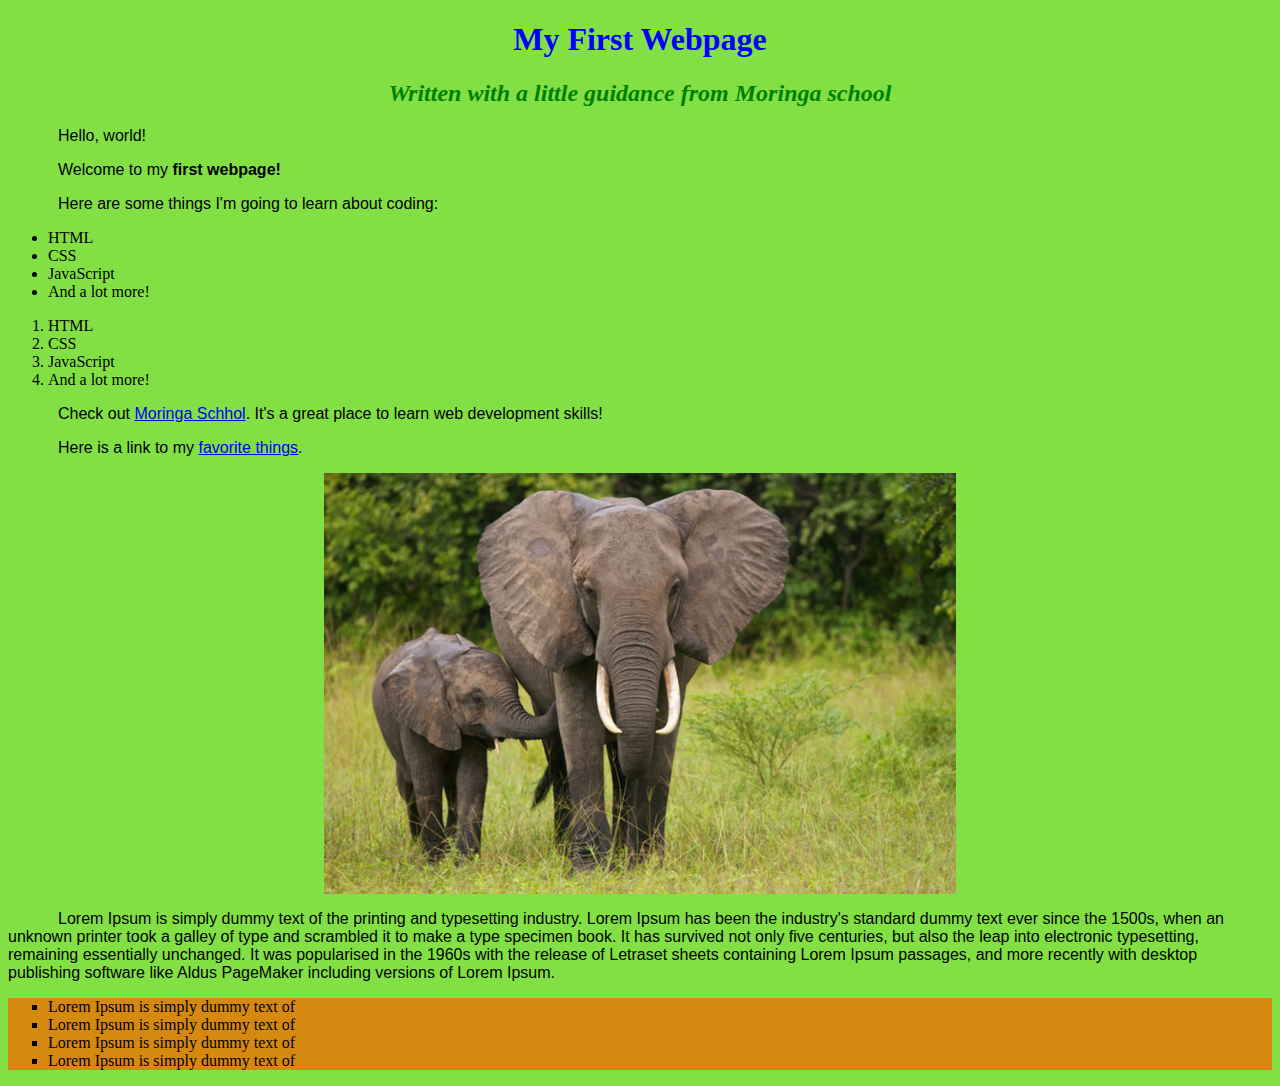
<file: index.html>
<!DOCTYPE html>
<html>
<head>
  <title><img src="images/icon.png" alt="icon">My first webpage!</title>
  <link href="css/styles.css" rel="stylesheet" type="text/css">
  <link href="css/styles2.css" rel="stylesheet" type="text/css">
</head>
  <body>
    <h1>My First Webpage</h1>
    <h2>Written with a little guidance from <em>Moringa school</em></h2>

    <p>Hello, world!</p>
    <p>Welcome to my <strong>first webpage!</strong></p>

    <p>Here are some things I'm going to learn about coding:</p>
    <ul>
      <li>HTML</li>
      <li>CSS</li>
      <li>JavaScript</li>
      <li>And a lot more!</li>
    </ul>

    <ol>
      <li>HTML</li>
      <li>CSS</li>
      <li>JavaScript</li>
      <li>And a lot more!</li>
    </ol>
  </body>
  <p>Check out <a href="http://moringaschool.com/">Moringa Schhol</a>. It's a great place to learn web development skills!</p>
  <p>Here is a link to my <a href="favorite-things.html">favorite things</a>. </p>
  <img src="images/elephant.gif" alt="An elephants photo">
  <p>Lorem Ipsum is simply dummy text of the printing and typesetting industry. Lorem Ipsum has been the industry's standard dummy text ever since the 1500s, when an unknown printer took a galley of type and scrambled it to make a type specimen book. It has survived not only five centuries, but also the leap into electronic typesetting, remaining essentially unchanged. It was popularised in the 1960s with the release of Letraset sheets containing Lorem Ipsum passages, and more recently with desktop publishing software like Aldus PageMaker including versions of Lorem Ipsum.</p>

  <ul class="a">
    <li>Lorem Ipsum is simply dummy text of </li>
    <li>Lorem Ipsum is simply dummy text of </li>
    <li>Lorem Ipsum is simply dummy text of </li>
    <li>Lorem Ipsum is simply dummy text of </li>
  </ul>
  </body>
</html>
</file>
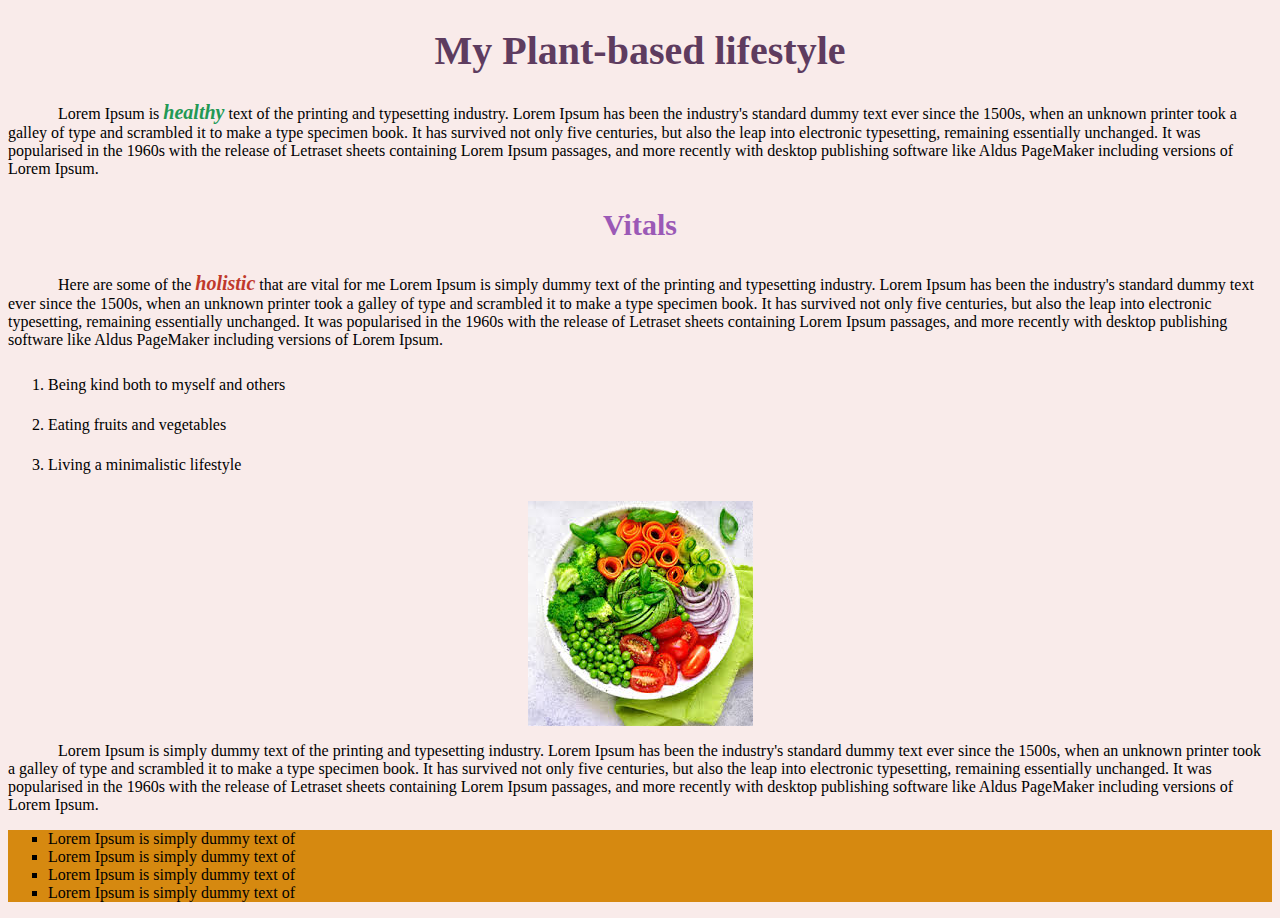
<file: my-favourite-things.html>
<!DOCTYPE html>
<html>
  <head>
    <title>My Plant-based lifestyle</title>
    <link href="favourite/css/styles.css" rel="stylesheet" type="text/css">
    <link href="css/styles2.css" rel="stylesheet" type="text/css">
  </head>

  <body>
    <h1>My Plant-based lifestyle</h1>
    <p>Lorem Ipsum is <strong>healthy</strong> text of the printing and typesetting industry. Lorem Ipsum has been the industry's standard dummy text ever since the 1500s, when an unknown printer took a galley of type and scrambled it to make a type specimen book. It has survived not only five centuries, but also the leap into electronic typesetting, remaining essentially unchanged. It was popularised in the 1960s with the release of Letraset sheets containing Lorem Ipsum passages, and more recently with desktop publishing software like Aldus PageMaker including versions of Lorem Ipsum.</p>
    <h3>Vitals</h3>
    <p>Here are some of the <em>holistic</em> that are vital for me Lorem Ipsum is simply dummy text of the printing and typesetting industry. Lorem Ipsum has been the industry's standard dummy text ever since the 1500s, when an unknown printer took a galley of type and scrambled it to make a type specimen book. It has survived not only five centuries, but also the leap into electronic typesetting, remaining essentially unchanged. It was popularised in the 1960s with the release of Letraset sheets containing Lorem Ipsum passages, and more recently with desktop publishing software like Aldus PageMaker including versions of Lorem Ipsum.</p>
    <ol>
      <li>Being kind both to myself and others</li>
      <li>Eating fruits and vegetables</li>
      <li>Living a minimalistic lifestyle</li>
    </ol>
  <img src="favourite/images/food.jpeg" alt="healthy food">
  <p>Lorem Ipsum is simply dummy text of the printing and typesetting industry. Lorem Ipsum has been the industry's standard dummy text ever since the 1500s, when an unknown printer took a galley of type and scrambled it to make a type specimen book. It has survived not only five centuries, but also the leap into electronic typesetting, remaining essentially unchanged. It was popularised in the 1960s with the release of Letraset sheets containing Lorem Ipsum passages, and more recently with desktop publishing software like Aldus PageMaker including versions of Lorem Ipsum.</p>

  <ul class="a">
    <li>Lorem Ipsum is simply dummy text of </li>
    <li>Lorem Ipsum is simply dummy text of </li>
    <li>Lorem Ipsum is simply dummy text of </li>
    <li>Lorem Ipsum is simply dummy text of </li>
  </ul>

  </body>
</html>
</file>
<file: css/styles.css>
body{
  background-color: #82E044;
}
h1{
  color: blue;
  text-align: center;
}
h2{
  color: green;
  font-style: italic;
  text-align: center;
}
p{
  font-family: sans-serif;
}
img{
  display: block;
  margin-left: auto;
  margin-right: auto;
  width: 50%;
}
</file>
<file: css/styles2.css>
p{
  text-indent: 50px;
}
ul.a{
  list-style: square;
  background: #D68910;
}
</file>
<file: favourite/css/styles.css>
body{
  background-color: #F9EBEA;
}
h1{
  color: #5E3C5F;
  text-align: center;
  font-size: 40px;
  font-family: "Times New Roman";
}
h3{
  color: #9B59B6;
  text-align: center;
  font-size: 30px;
  font-family: "Times";
}
img{
  display: block;
  margin-left: auto;
  margin-right: auto;
}
ol{
  line-height: 40px;
}
strong{
  font-style: italic;
  font-size: 20px;
  color: #229954;
}
em{
  font-weight: bold;
  font-size: 20px;
  color: #C0392B;
}
</file>
